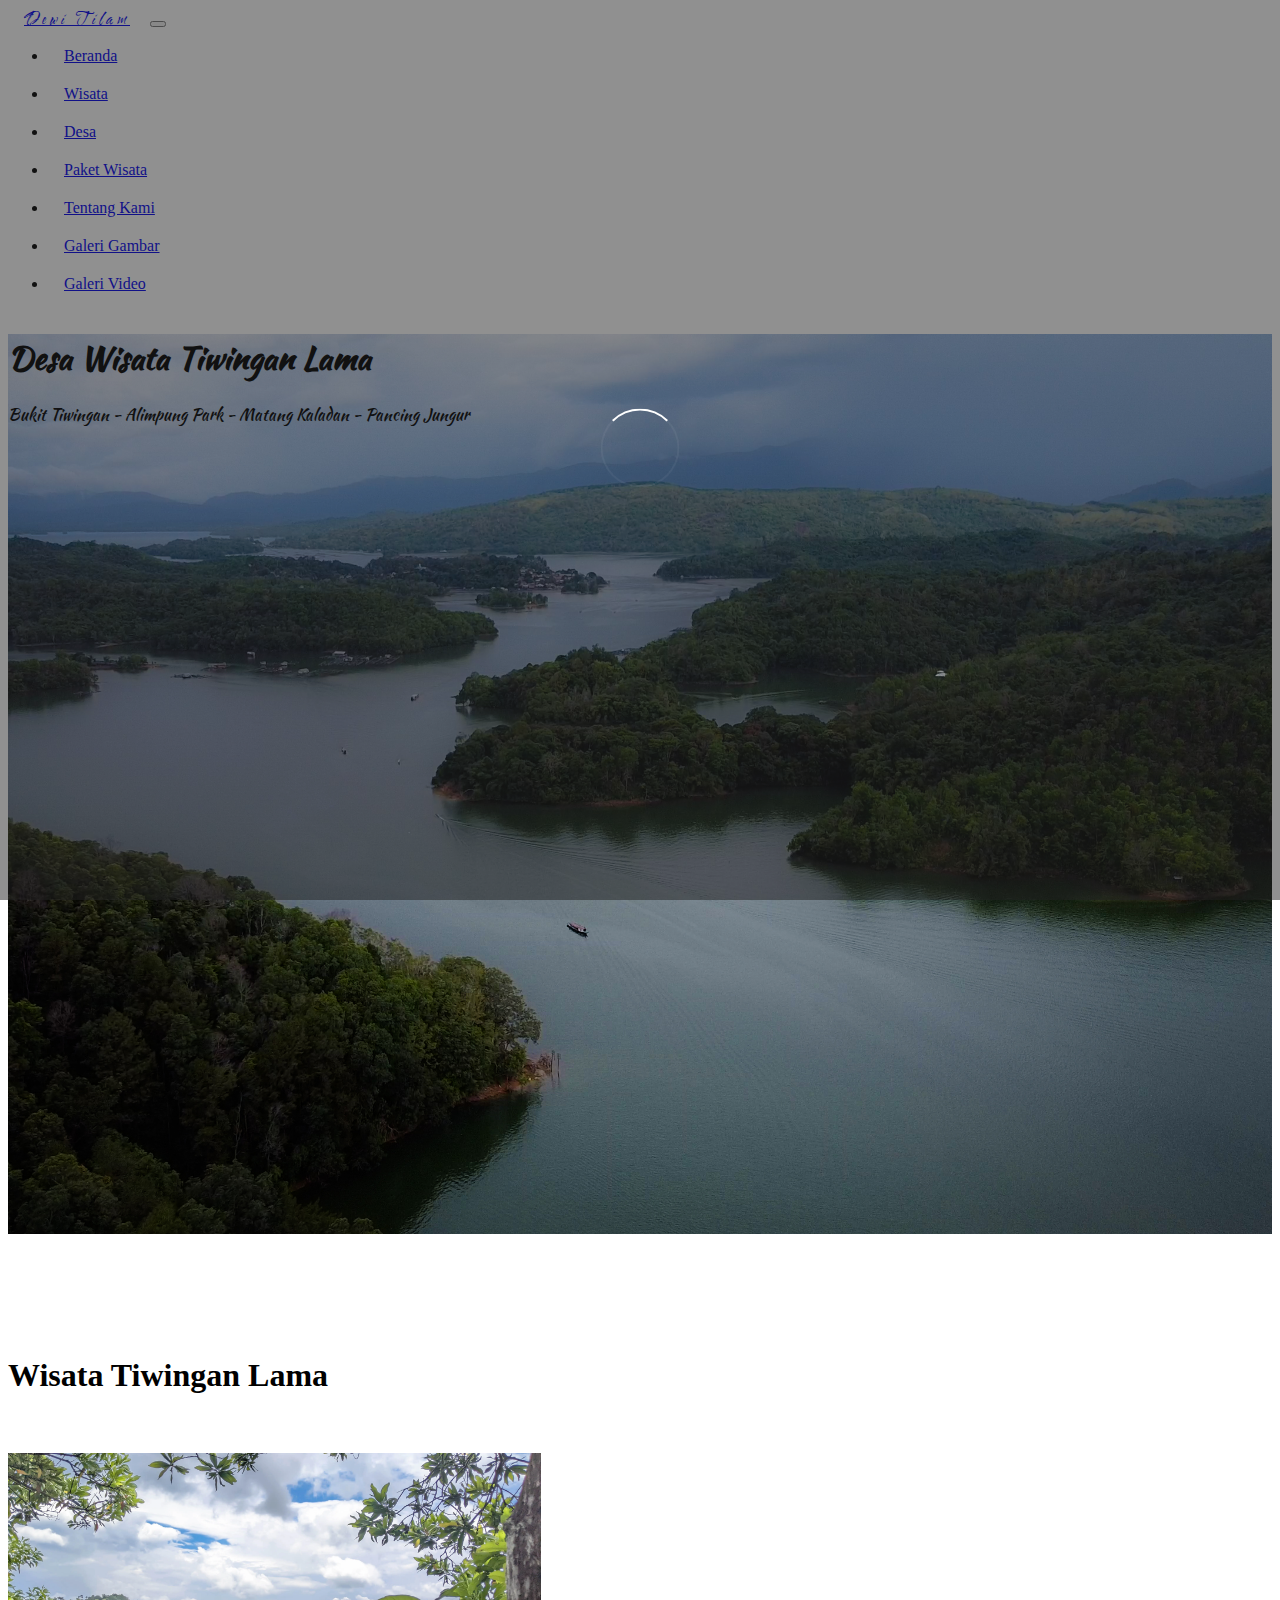
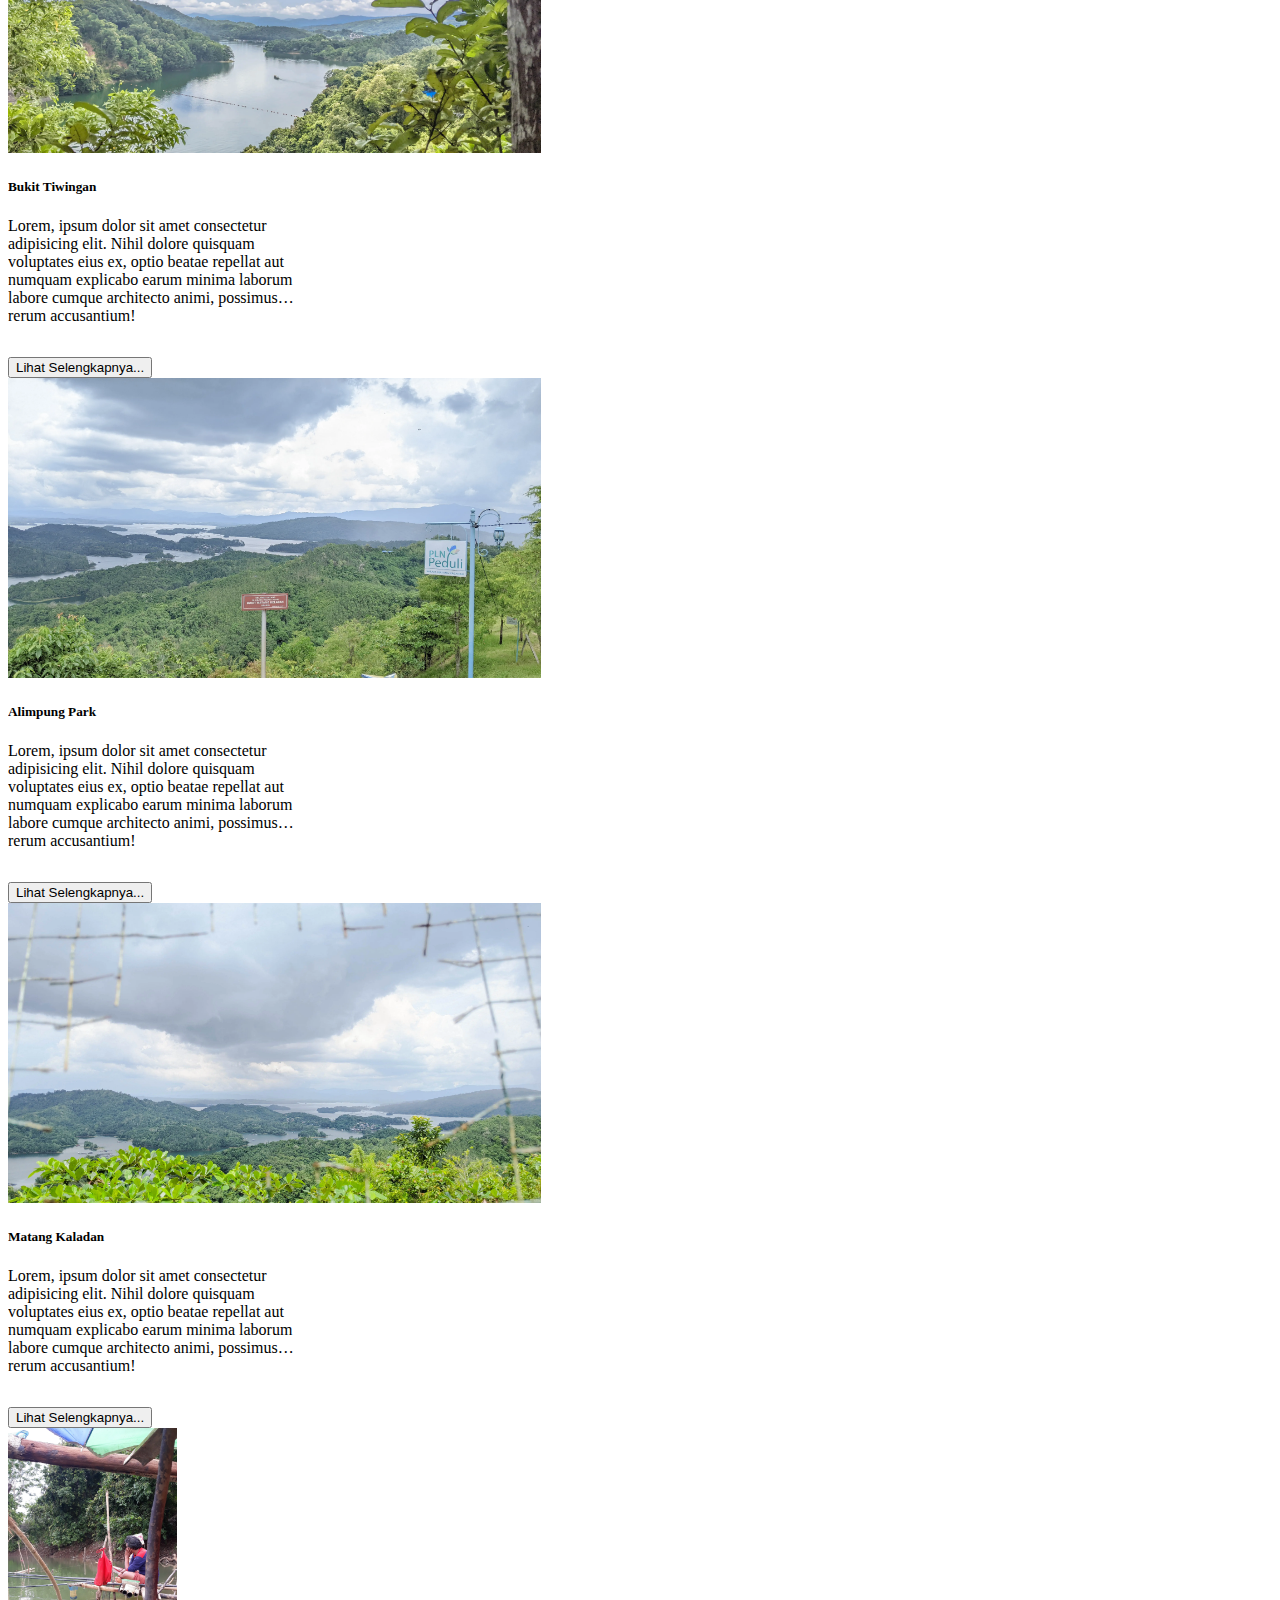
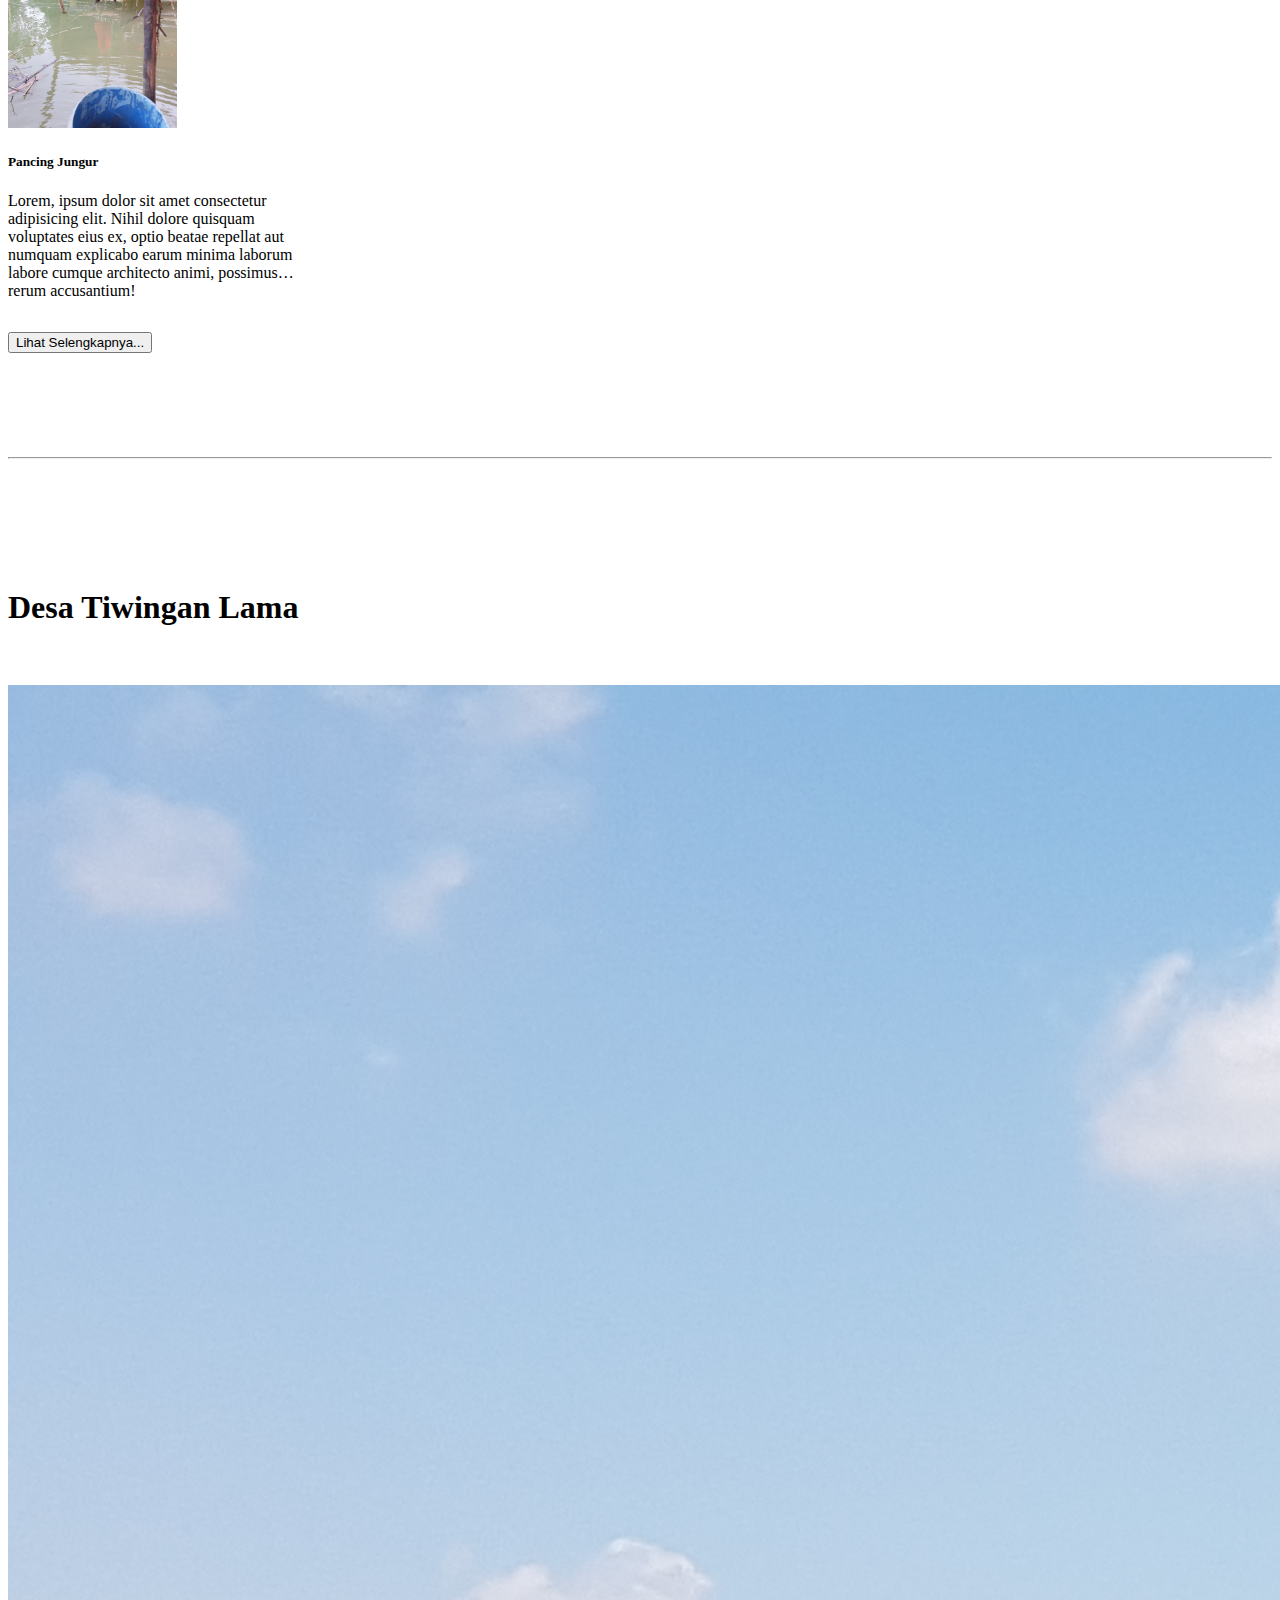
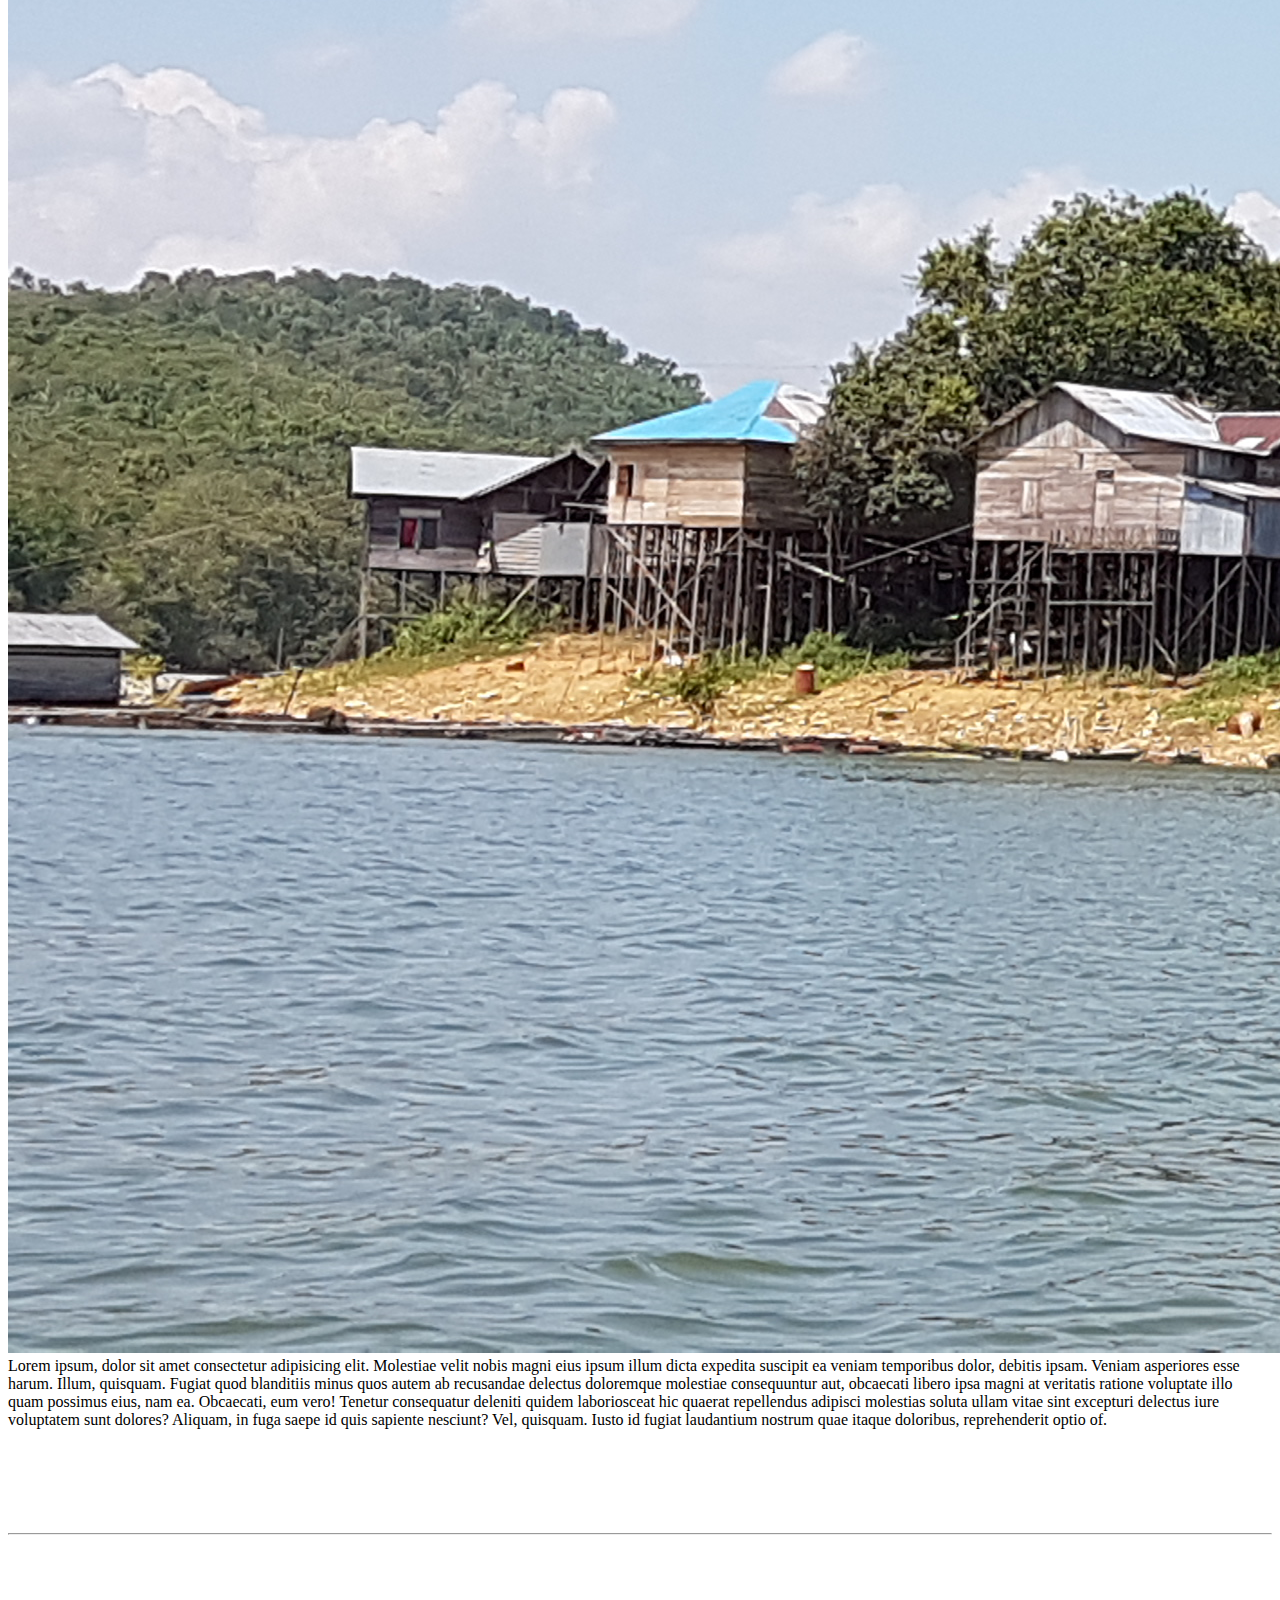
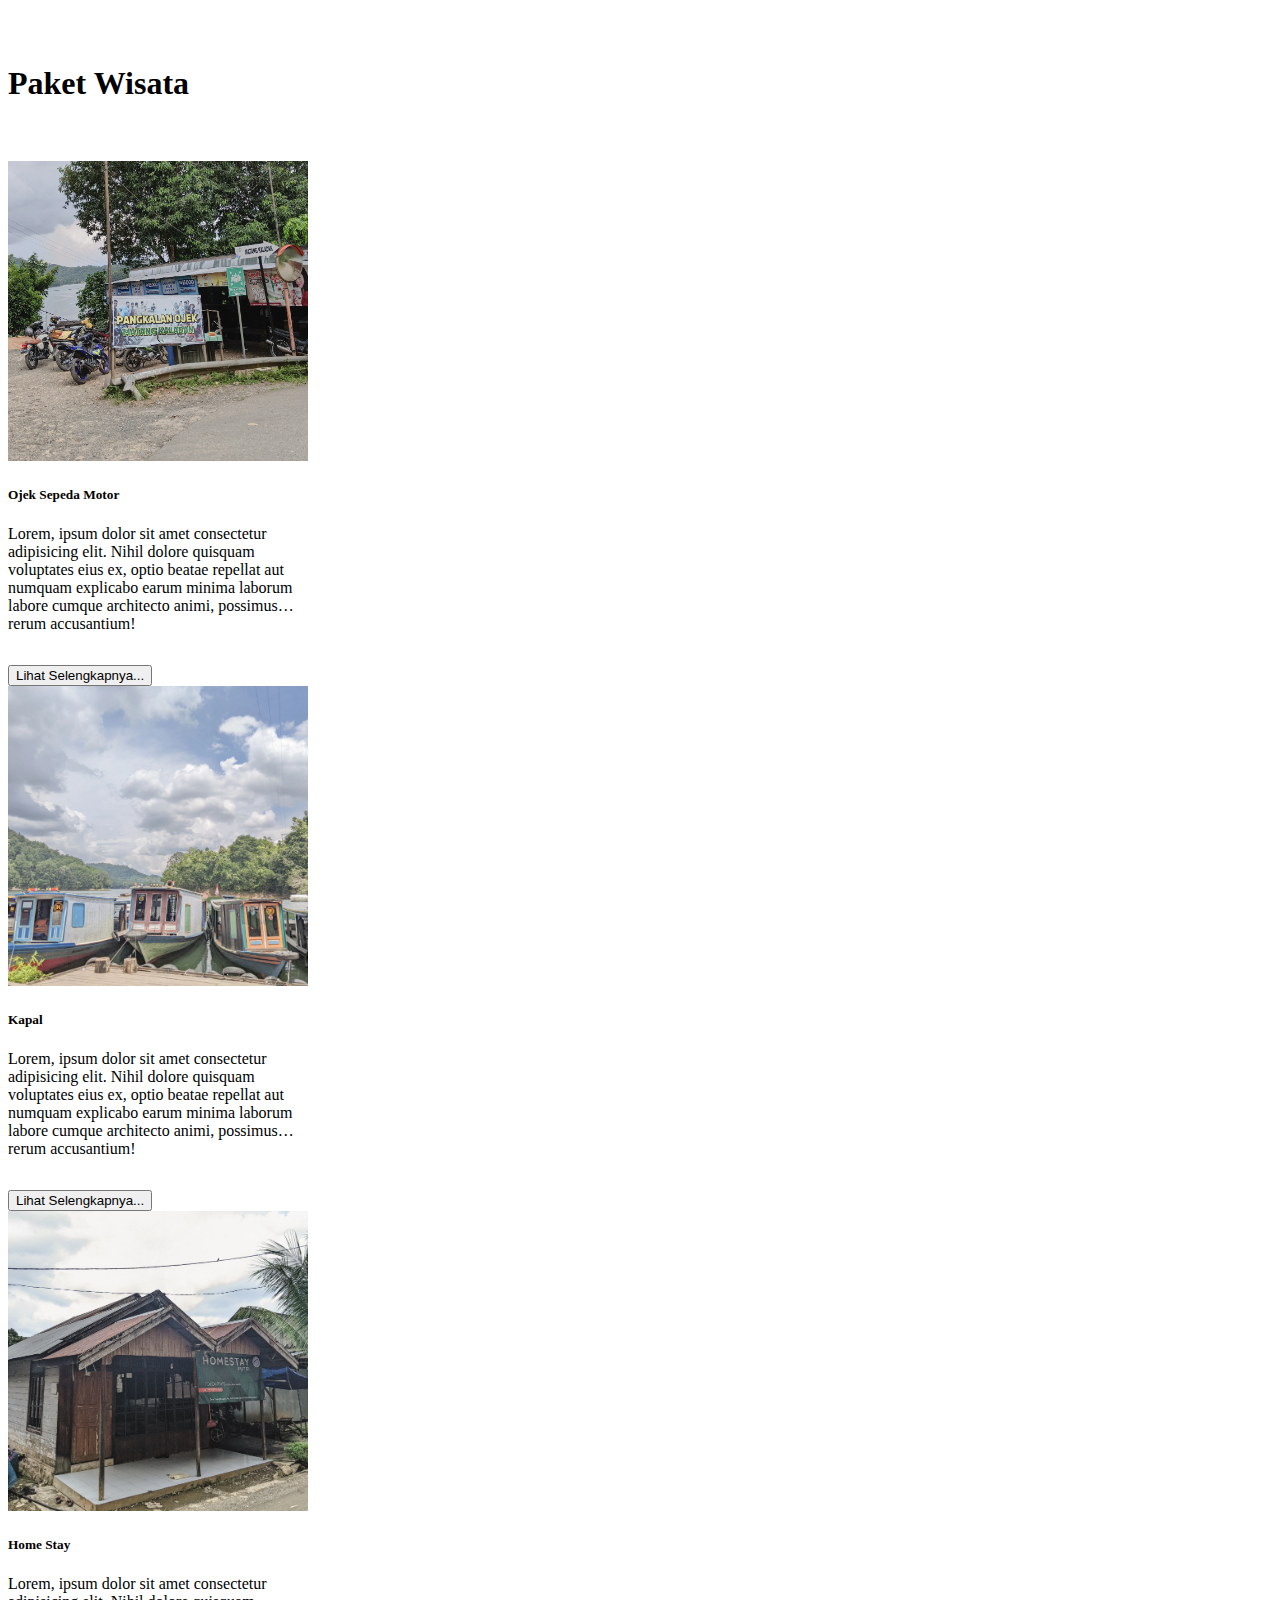
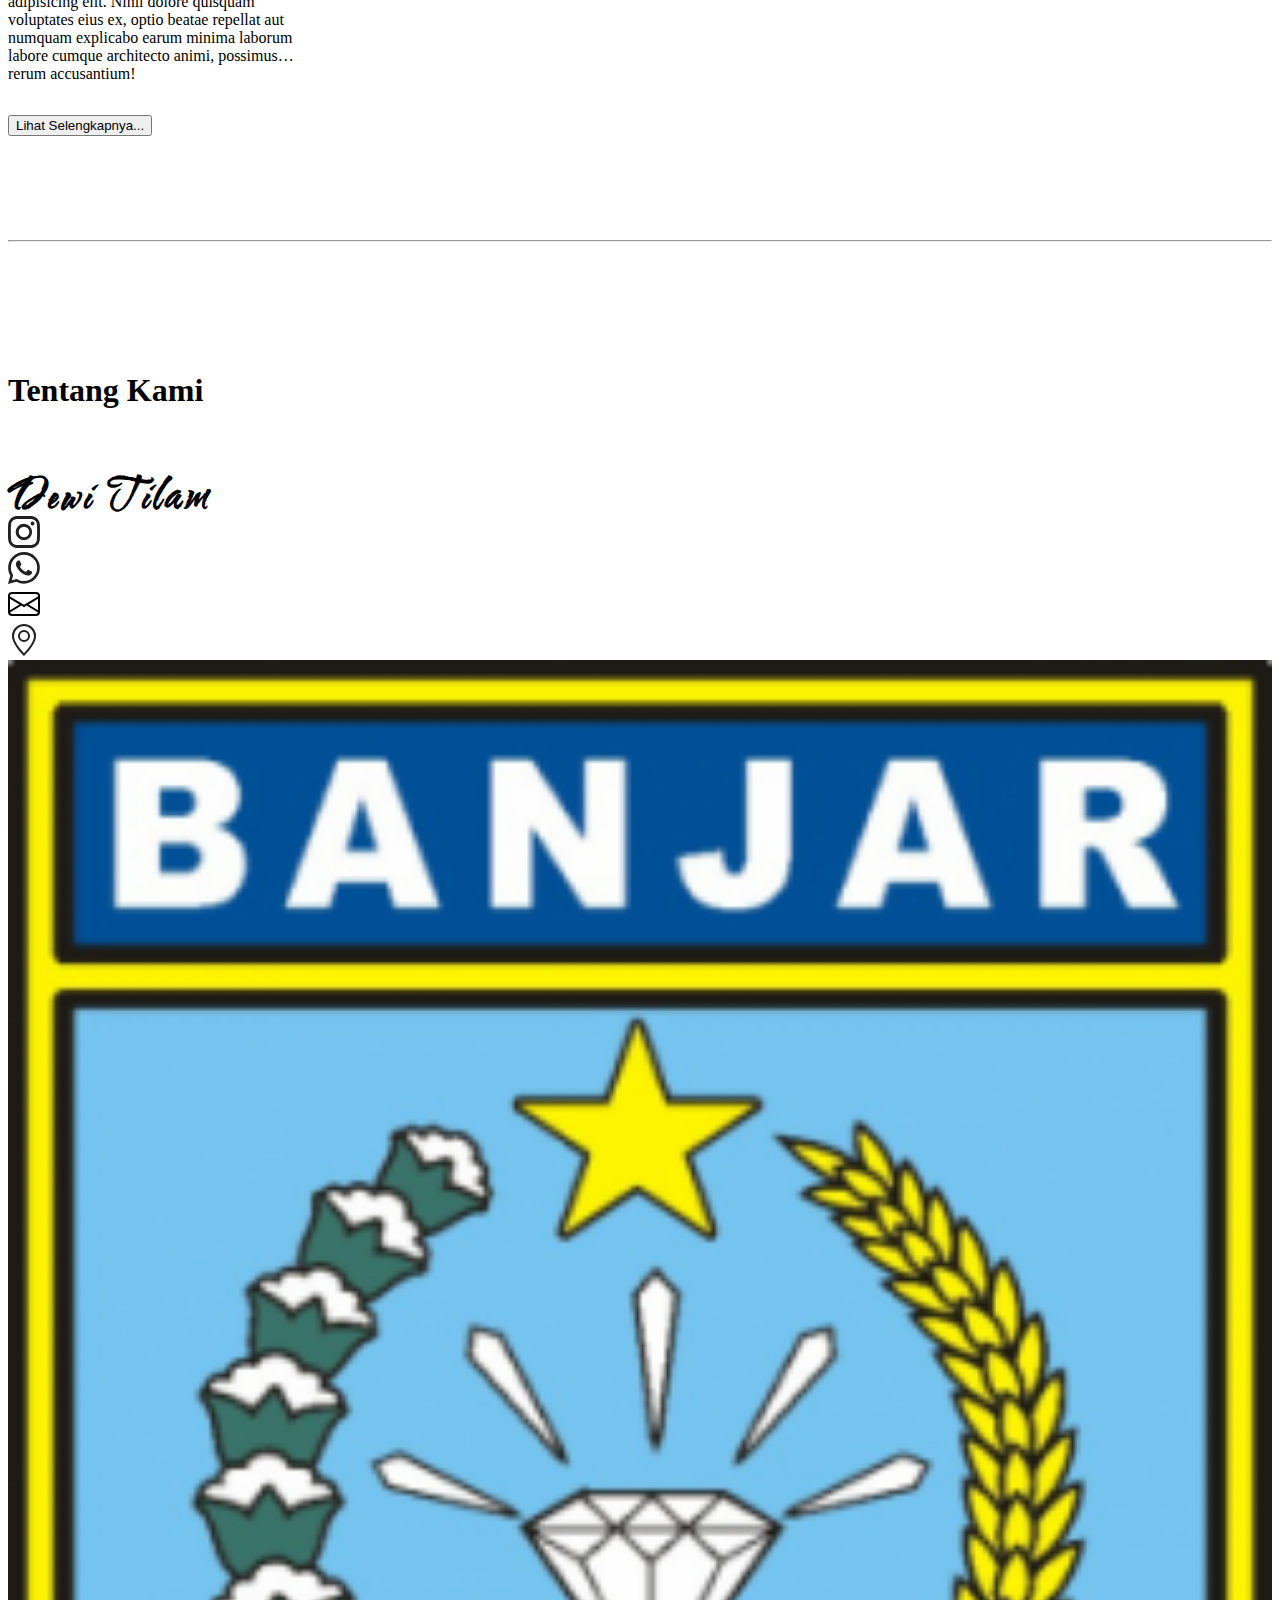
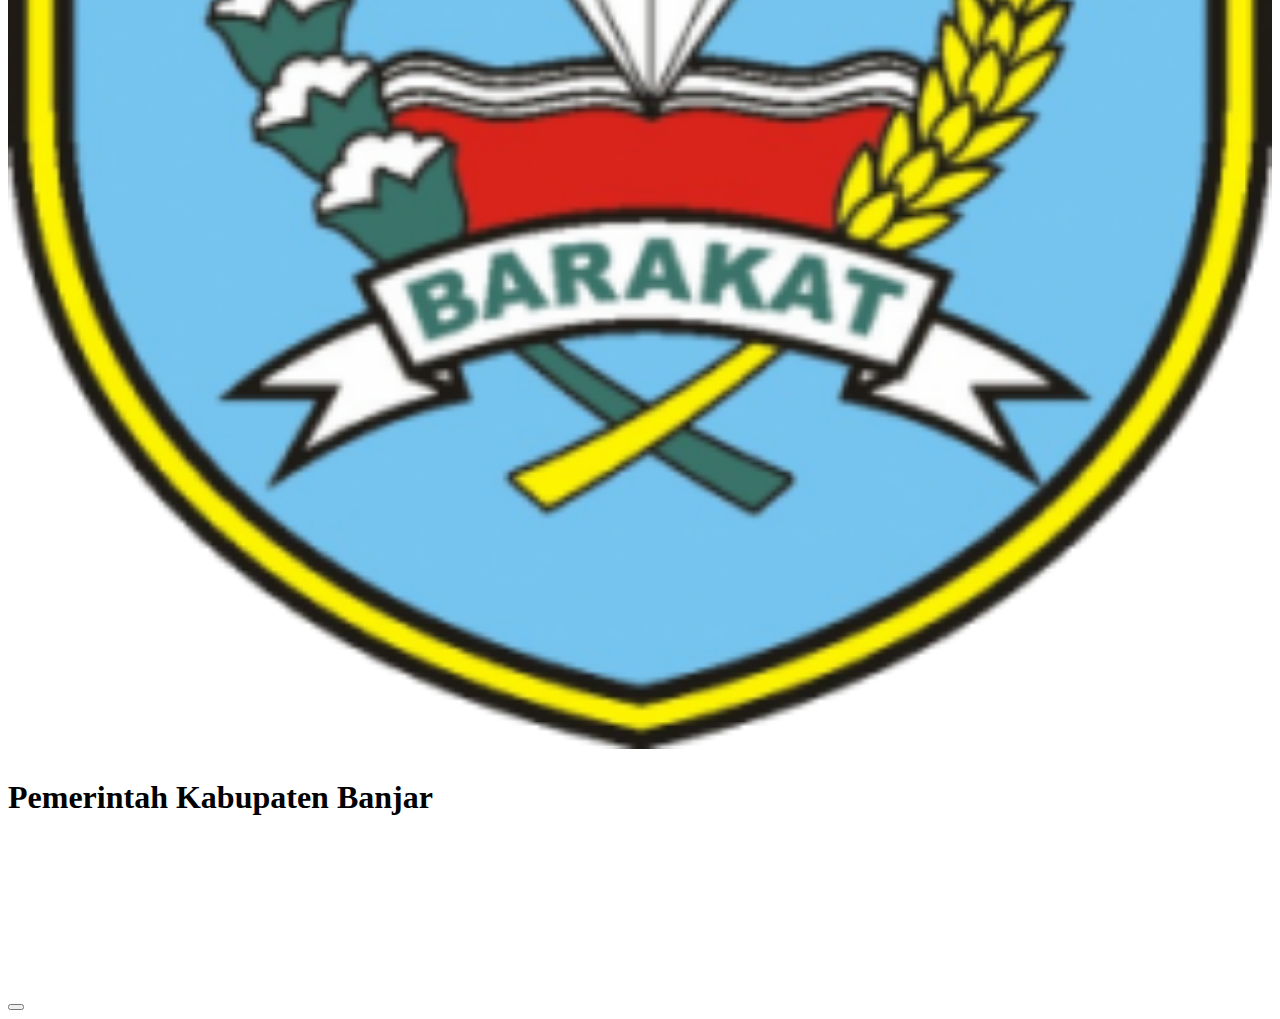
<file: index.html>
<!DOCTYPE html>
<html lang="en">
  <head>
    <!-- Required meta tags -->
    <meta charset="utf-8" />
    <meta name="viewport" content="width=device-width, initial-scale=1" />

    <!-- Bootstrap CSS -->
    <link href="https://cdn.jsdelivr.net/npm/bootstrap@5.0.2/dist/css/bootstrap.min.css" rel="stylesheet" integrity="sha384-EVSTQN3/azprG1Anm3QDgpJLIm9Nao0Yz1ztcQTwFspd3yD65VohhpuuCOmLASjC" crossorigin="anonymous" />

    <!-- My Style -->
    <link rel="stylesheet" href="css/home.css" />

    <!-- Jquery -->
    <script src="https://code.jquery.com/jquery-3.6.0.min.js" integrity="sha256-/xUj+3OJU5yExlq6GSYGSHk7tPXikynS7ogEvDej/m4=" crossorigin="anonymous"></script>

    <title>Dewi Tilam</title>
  </head>

  <body id="home">
    <nav class="navbar navbar-expand-lg navbar-dark fixed-top">
      <div class="container">
        <a class="navbar-brand text-center" href="#">Dewi Tilam</a>
        <button class="navbar-toggler" type="button" data-bs-toggle="collapse" data-bs-target="#navbarNav" aria-controls="navbarNav" aria-expanded="false" aria-label="Toggle navigation">
          <span class="navbar-toggler-icon"></span>
        </button>
        <div class="collapse navbar-collapse" id="navbarNav">
          <ul class="navbar-nav ms-auto">
            <li class="nav-item">
              <a class="nav-link active" href="#home">Beranda</a>
            </li>
            <li class="nav-item">
              <a class="nav-link active" href="#destination">Wisata</a>
            </li>
            <li class="nav-item">
              <a class="nav-link active" href="#village">Desa</a>
            </li>
            <li class="nav-item">
              <a class="nav-link active" href="#tour-package">Paket Wisata</a>
            </li>
            <li class="nav-item">
              <a class="nav-link active" href="#about-us">Tentang Kami</a>
            </li>
            <li class="nav-item">
              <a class="nav-link active" href="/images.html">Galeri Gambar</a>
            </li>
            <li class="nav-item">
              <a class="nav-link active" href="/videos.html">Galeri Video</a>
            </li>
          </ul>
        </div>
      </div>
    </nav>

    <style>
      .overlay {
        left: 0;
        z-index: 999;
        top: 0;
        width: 100%;
        height: 100%;
        position: fixed;
        background: rgba(34, 34, 34, 0.5);
      }

      .overlay__content {
        left: 50%;
        position: absolute;
        top: 50%;
        transform: translate(-50%, -50%);
      }

      .spinner {
        width: 75px;
        height: 75px;
        display: inline-block;
        border-width: 2px;
        border-color: rgba(255, 255, 255, 0.05);
        border-top-color: #fff;
        animation: spin 1s infinite linear;
        border-radius: 100%;
        border-style: solid;
      }

      @keyframes spin {
        100% {
          transform: rotate(360deg);
        }
      }
    </style>
    <div class="overlay d-none">
      <div class="overlay__content">
        <span class="spinner"></span>
      </div>
    </div>

    <!-- Jumbotron -->
    <section class="jumbotron d-flex align-items-center justify-content-center text-white text-center">
      <div class="row g-0 px-5">
        <h1 class="display-4 fw-bold mb-3">Desa Wisata Tiwingan Lama</h1>
        <p class="lead fw-light">
          <span class="destination">Bukit Tiwingan</span>
          <span class="destination">Alimpung Park</span>
          <span class="destination">Matang Kaladan</span>
          <span class="destination">Pancing Jungur</span>
        </p>
      </div>
    </section>
    <!-- End Jumbotron -->

    <!-- Destination -->
    <section id="destination">
      <div class="container text-center">
        <div class="row g-0 mb-3">
          <h2>Wisata Tiwingan Lama</h2>
        </div>
        <div class="row fs-5 justify-content-center">
          <div class="col-md-6 col-lg-3 mt-3 d-flex justify-content-center">
            <div class="card">
              <img src="assets/destination_images/bukit_tiwingan.webp" class="card-img card-img-top" />
              <div class="card-body">
                <h5 class="card-title">Bukit Tiwingan</h5>
                <p class="card-text">
                  Lorem, ipsum dolor sit amet consectetur adipisicing elit. Nihil dolore quisquam voluptates eius ex, optio beatae repellat aut numquam explicabo earum minima laborum labore cumque architecto animi, possimus, rerum
                  accusantium!
                </p>
              </div>
              <div class="p-3">
                <button data-slug="bukit-tiwingan" class="btn btn-primary btn-show">Lihat Selengkapnya...</button>
              </div>
            </div>
          </div>
          <div class="col-md-6 col-lg-3 mt-3 d-flex justify-content-center">
            <div class="card">
              <img src="assets/destination_images/alimpung_park.webp" class="card-img card-img-top" />
              <div class="card-body">
                <h5 class="card-title">Alimpung Park</h5>
                <p class="card-text">
                  Lorem, ipsum dolor sit amet consectetur adipisicing elit. Nihil dolore quisquam voluptates eius ex, optio beatae repellat aut numquam explicabo earum minima laborum labore cumque architecto animi, possimus, rerum
                  accusantium!
                </p>
              </div>
              <div class="p-3">
                <button data-slug="alimpung-park" class="btn btn-primary btn-show">Lihat Selengkapnya...</button>
              </div>
            </div>
          </div>
          <div class="col-md-6 col-lg-3 mt-3 d-flex justify-content-center">
            <div class="card">
              <img src="assets/destination_images/matang_kaladan.webp" class="card-img card-img-top" />
              <div class="card-body">
                <h5 class="card-title">Matang Kaladan</h5>
                <p class="card-text">
                  Lorem, ipsum dolor sit amet consectetur adipisicing elit. Nihil dolore quisquam voluptates eius ex, optio beatae repellat aut numquam explicabo earum minima laborum labore cumque architecto animi, possimus, rerum
                  accusantium!
                </p>
              </div>
              <div class="p-3">
                <button data-slug="matang-kaladan" class="btn btn-primary btn-show">Lihat Selengkapnya...</button>
              </div>
            </div>
          </div>
          <div class="col-md-6 col-lg-3 mt-3 d-flex justify-content-center">
            <div class="card">
              <img src="assets/destination_images/pancing_jungur.webp" class="card-img card-img-top" />
              <div class="card-body">
                <h5 class="card-title">Pancing Jungur</h5>
                <p class="card-text">
                  Lorem, ipsum dolor sit amet consectetur adipisicing elit. Nihil dolore quisquam voluptates eius ex, optio beatae repellat aut numquam explicabo earum minima laborum labore cumque architecto animi, possimus, rerum
                  accusantium!
                </p>
              </div>
              <div class="p-3">
                <button data-slug="pancing-jungur" class="btn btn-primary btn-show">Lihat Selengkapnya...</button>
              </div>
            </div>
          </div>
        </div>
      </div>
    </section>

    <div class="container">
      <hr />
    </div>

    <!-- Village Profile -->
    <section id="village">
      <div class="container">
        <div class="row g-0 mb-3 text-center">
          <h2>Desa Tiwingan Lama</h2>
        </div>
        <div class="row g-0">
          <div class="col-lg-4 col-md-12">
            <img src="assets/images/village.jpg" class="img-thumbnail" alt="Profil Desa Tiwingan Lama" />
          </div>
          <div class="col-lg-8 col-md-12 p-3 fs-5">
            Lorem ipsum, dolor sit amet consectetur adipisicing elit. Molestiae velit nobis magni eius ipsum illum dicta expedita suscipit ea veniam temporibus dolor, debitis ipsam. Veniam asperiores esse harum. Illum, quisquam. Fugiat quod
            blanditiis minus quos autem ab recusandae delectus doloremque molestiae consequuntur aut, obcaecati libero ipsa magni at veritatis ratione voluptate illo quam possimus eius, nam ea. Obcaecati, eum vero! Tenetur consequatur
            deleniti quidem laboriosceat hic quaerat repellendus adipisci molestias soluta ullam vitae sint excepturi delectus iure voluptatem sunt dolores? Aliquam, in fuga saepe id quis sapiente nesciunt? Vel, quisquam. Iusto id fugiat
            laudantium nostrum quae itaque doloribus, reprehenderit optio of.
          </div>
        </div>
      </div>
    </section>
    <!-- End Village Profile -->

    <div class="container">
      <hr />
    </div>

    <!-- Tour Package -->
    <section id="tour-package">
      <div class="container text-center">
        <div class="row g-0 mb-3">
          <h2>Paket Wisata</h2>
        </div>
        <div class="row fs-5 justify-content-center">
          <div class="col-md-6 col-lg-3 mt-3 d-flex justify-content-center">
            <div class="card">
              <img src="assets/tour_package_images/ojek.webp" class="card-img card-img-top" />
              <div class="card-body">
                <h5 class="card-title">Ojek Sepeda Motor</h5>
                <p class="card-text">
                  Lorem, ipsum dolor sit amet consectetur adipisicing elit. Nihil dolore quisquam voluptates eius ex, optio beatae repellat aut numquam explicabo earum minima laborum labore cumque architecto animi, possimus, rerum
                  accusantium!
                </p>
              </div>
              <div class="p-3">
                <button data-slug="ojek-sepeda-motor" class="btn btn-primary btn-show">Lihat Selengkapnya...</button>
              </div>
            </div>
          </div>
          <div class="col-md-6 col-lg-3 mt-3 d-flex justify-content-center">
            <div class="card">
              <img src="assets/tour_package_images/kapal.webp" class="card-img card-img-top" />
              <div class="card-body">
                <h5 class="card-title">Kapal</h5>
                <p class="card-text">
                  Lorem, ipsum dolor sit amet consectetur adipisicing elit. Nihil dolore quisquam voluptates eius ex, optio beatae repellat aut numquam explicabo earum minima laborum labore cumque architecto animi, possimus, rerum
                  accusantium!
                </p>
              </div>
              <div class="p-3">
                <button data-slug="kapal" class="btn btn-primary btn-show">Lihat Selengkapnya...</button>
              </div>
            </div>
          </div>
          <div class="col-md-6 col-lg-3 mt-3 d-flex justify-content-center">
            <div class="card">
              <img src="assets/tour_package_images/home_stay.webp" class="card-img card-img-top" />
              <div class="card-body">
                <h5 class="card-title">Home Stay</h5>
                <p class="card-text">
                  Lorem, ipsum dolor sit amet consectetur adipisicing elit. Nihil dolore quisquam voluptates eius ex, optio beatae repellat aut numquam explicabo earum minima laborum labore cumque architecto animi, possimus, rerum
                  accusantium!
                </p>
              </div>
              <div class="p-3">
                <button data-slug="home-stay" class="btn btn-primary btn-show">Lihat Selengkapnya...</button>
              </div>
            </div>
          </div>
        </div>
      </div>
    </section>
    <!-- End Tour Package -->

    <div class="container">
      <hr />
    </div>

    <!-- About Us -->
    <section id="about-us">
      <div class="container text-center">
        <div class="row g-0 mb-5">
          <h2>Tentang Kami</h2>
        </div>
        <div class="row justify-content-evenly">
          <div class="col-lg-4 col-md-6 mb-5">
            <div class="row g-0 justify-content-center align-items-center">
              <div class="row text-center" style="height: 3rem">
                <h1 id="footer-brand" class="footer-brand">Dewi Tilam</h1>
              </div>
              <div id="join-us" class="row justify-content-center p-4">
                <div id="instagram" class="col-auto">
                  <a href="https://www.instagram.com/dewitilam/" target="_blank">
                    <svg xmlns="http://www.w3.org/2000/svg" width="32" height="32" fill="currentColor" class="bi bi-instagram" viewBox="0 0 16 16">
                      <path
                        d="M8 0C5.829 0 5.556.01 4.703.048 3.85.088 3.269.222 2.76.42a3.917 3.917 0 0 0-1.417.923A3.927 3.927 0 0 0 .42 2.76C.222 3.268.087 3.85.048 4.7.01 5.555 0 5.827 0 8.001c0 2.172.01 2.444.048 3.297.04.852.174 1.433.372 1.942.205.526.478.972.923 1.417.444.445.89.719 1.416.923.51.198 1.09.333 1.942.372C5.555 15.99 5.827 16 8 16s2.444-.01 3.298-.048c.851-.04 1.434-.174 1.943-.372a3.916 3.916 0 0 0 1.416-.923c.445-.445.718-.891.923-1.417.197-.509.332-1.09.372-1.942C15.99 10.445 16 10.173 16 8s-.01-2.445-.048-3.299c-.04-.851-.175-1.433-.372-1.941a3.926 3.926 0 0 0-.923-1.417A3.911 3.911 0 0 0 13.24.42c-.51-.198-1.092-.333-1.943-.372C10.443.01 10.172 0 7.998 0h.003zm-.717 1.442h.718c2.136 0 2.389.007 3.232.046.78.035 1.204.166 1.486.275.373.145.64.319.92.599.28.28.453.546.598.92.11.281.24.705.275 1.485.039.843.047 1.096.047 3.231s-.008 2.389-.047 3.232c-.035.78-.166 1.203-.275 1.485a2.47 2.47 0 0 1-.599.919c-.28.28-.546.453-.92.598-.28.11-.704.24-1.485.276-.843.038-1.096.047-3.232.047s-2.39-.009-3.233-.047c-.78-.036-1.203-.166-1.485-.276a2.478 2.478 0 0 1-.92-.598 2.48 2.48 0 0 1-.6-.92c-.109-.281-.24-.705-.275-1.485-.038-.843-.046-1.096-.046-3.233 0-2.136.008-2.388.046-3.231.036-.78.166-1.204.276-1.486.145-.373.319-.64.599-.92.28-.28.546-.453.92-.598.282-.11.705-.24 1.485-.276.738-.034 1.024-.044 2.515-.045v.002zm4.988 1.328a.96.96 0 1 0 0 1.92.96.96 0 0 0 0-1.92zm-4.27 1.122a4.109 4.109 0 1 0 0 8.217 4.109 4.109 0 0 0 0-8.217zm0 1.441a2.667 2.667 0 1 1 0 5.334 2.667 2.667 0 0 1 0-5.334z"
                      />
                    </svg>
                  </a>
                </div>
                <div id="whatsapp" class="col-auto">
                  <a href="https://api.whatsapp.com/send?phone=0895348676676" target="_blank">
                    <svg xmlns="http://www.w3.org/2000/svg" width="32" height="32" fill="currentColor" class="bi bi-whatsapp" viewBox="0 0 16 16">
                      <path
                        d="M13.601 2.326A7.854 7.854 0 0 0 7.994 0C3.627 0 .068 3.558.064 7.926c0 1.399.366 2.76 1.057 3.965L0 16l4.204-1.102a7.933 7.933 0 0 0 3.79.965h.004c4.368 0 7.926-3.558 7.93-7.93A7.898 7.898 0 0 0 13.6 2.326zM7.994 14.521a6.573 6.573 0 0 1-3.356-.92l-.24-.144-2.494.654.666-2.433-.156-.251a6.56 6.56 0 0 1-1.007-3.505c0-3.626 2.957-6.584 6.591-6.584a6.56 6.56 0 0 1 4.66 1.931 6.557 6.557 0 0 1 1.928 4.66c-.004 3.639-2.961 6.592-6.592 6.592zm3.615-4.934c-.197-.099-1.17-.578-1.353-.646-.182-.065-.315-.099-.445.099-.133.197-.513.646-.627.775-.114.133-.232.148-.43.05-.197-.1-.836-.308-1.592-.985-.59-.525-.985-1.175-1.103-1.372-.114-.198-.011-.304.088-.403.087-.088.197-.232.296-.346.1-.114.133-.198.198-.33.065-.134.034-.248-.015-.347-.05-.099-.445-1.076-.612-1.47-.16-.389-.323-.335-.445-.34-.114-.007-.247-.007-.38-.007a.729.729 0 0 0-.529.247c-.182.198-.691.677-.691 1.654 0 .977.71 1.916.81 2.049.098.133 1.394 2.132 3.383 2.992.47.205.84.326 1.129.418.475.152.904.129 1.246.08.38-.058 1.171-.48 1.338-.943.164-.464.164-.86.114-.943-.049-.084-.182-.133-.38-.232z"
                      />
                    </svg>
                  </a>
                </div>
                <div id="email" class="col-auto">
                  <svg xmlns="http://www.w3.org/2000/svg" width="32" height="32" fill="currentColor" class="bi bi-envelope" viewBox="0 0 16 16">
                    <path
                      d="M0 4a2 2 0 0 1 2-2h12a2 2 0 0 1 2 2v8a2 2 0 0 1-2 2H2a2 2 0 0 1-2-2V4Zm2-1a1 1 0 0 0-1 1v.217l7 4.2 7-4.2V4a1 1 0 0 0-1-1H2Zm13 2.383-4.708 2.825L15 11.105V5.383Zm-.034 6.876-5.64-3.471L8 9.583l-1.326-.795-5.64 3.47A1 1 0 0 0 2 13h12a1 1 0 0 0 .966-.741ZM1 11.105l4.708-2.897L1 5.383v5.722Z"
                    />
                  </svg>
                </div>
                <div id="location" class="col-auto">
                  <a
                    href="https://www.google.com/maps/place/Tiwingan+Lama,+Aranio,+Banjar+Regency,+South+Kalimantan/@-3.5197194,114.9719083,12z/data=!3m1!4b1!4m5!3m4!1s0x2de67b1f23016137:0x7a042cce7a11e130!8m2!3d-3.5170002!4d115.0406679"
                    target="_blank"
                  >
                    <svg xmlns="http://www.w3.org/2000/svg" width="32" height="32" fill="currentColor" class="bi bi-geo-alt" viewBox="0 0 16 16">
                      <path
                        d="M12.166 8.94c-.524 1.062-1.234 2.12-1.96 3.07A31.493 31.493 0 0 1 8 14.58a31.481 31.481 0 0 1-2.206-2.57c-.726-.95-1.436-2.008-1.96-3.07C3.304 7.867 3 6.862 3 6a5 5 0 0 1 10 0c0 .862-.305 1.867-.834 2.94zM8 16s6-5.686 6-10A6 6 0 0 0 2 6c0 4.314 6 10 6 10z"
                      />
                      <path d="M8 8a2 2 0 1 1 0-4 2 2 0 0 1 0 4zm0 1a3 3 0 1 0 0-6 3 3 0 0 0 0 6z" />
                    </svg>
                  </a>
                </div>
              </div>
            </div>
          </div>
          <div class="col-lg-4 col-md-6">
            <div class="row justify-content-center">
              <div class="col-3 col-sm-4 col-lg-4 col-xl-3 mb-3">
                <img src="assets/images/logo-kab-banjar.png" style="width: 100%" />
              </div>
              <div class="col-sm-12 col-md-6 justify-content-center">
                <h2 class="ps-4">Pemerintah Kabupaten Banjar</h2>
              </div>
            </div>
          </div>
        </div>
      </div>
    </section>
    <!-- End About Us -->

    <div class="modal fade" id="show" tabindex="-1" aria-hidden="true">
      <div class="modal-dialog">
        <div class="modal-content">
          <div class="modal-header">
            <h5 class="modal-title"></h5>
            <button type="button" class="btn-close" data-bs-dismiss="modal" aria-label="Close"></button>
          </div>
          <div class="modal-body p-0">
            <div id="carouselGalleryImage" class="carousel slide" data-bs-ride="carousel">
              <div class="carousel-indicators"></div>
              <div class="carousel-inner"></div>
            </div>
            <div class="p-3 text-start body"></div>
          </div>
        </div>
      </div>
    </div>

    <script>
      // modal.js need 'url' variable
      const url = 'assets';
    </script>
    <script src="scripts/templates.js"></script>
    <script src="scripts/modal.js"></script>
    <script src="scripts/home.js"></script>
    <script src="https://cdn.jsdelivr.net/npm/bootstrap@5.0.2/dist/js/bootstrap.bundle.min.js" integrity="sha384-MrcW6ZMFYlzcLA8Nl+NtUVF0sA7MsXsP1UyJoMp4YLEuNSfAP+JcXn/tWtIaxVXM" crossorigin="anonymous"></script>
  </body>
</html>
</file>
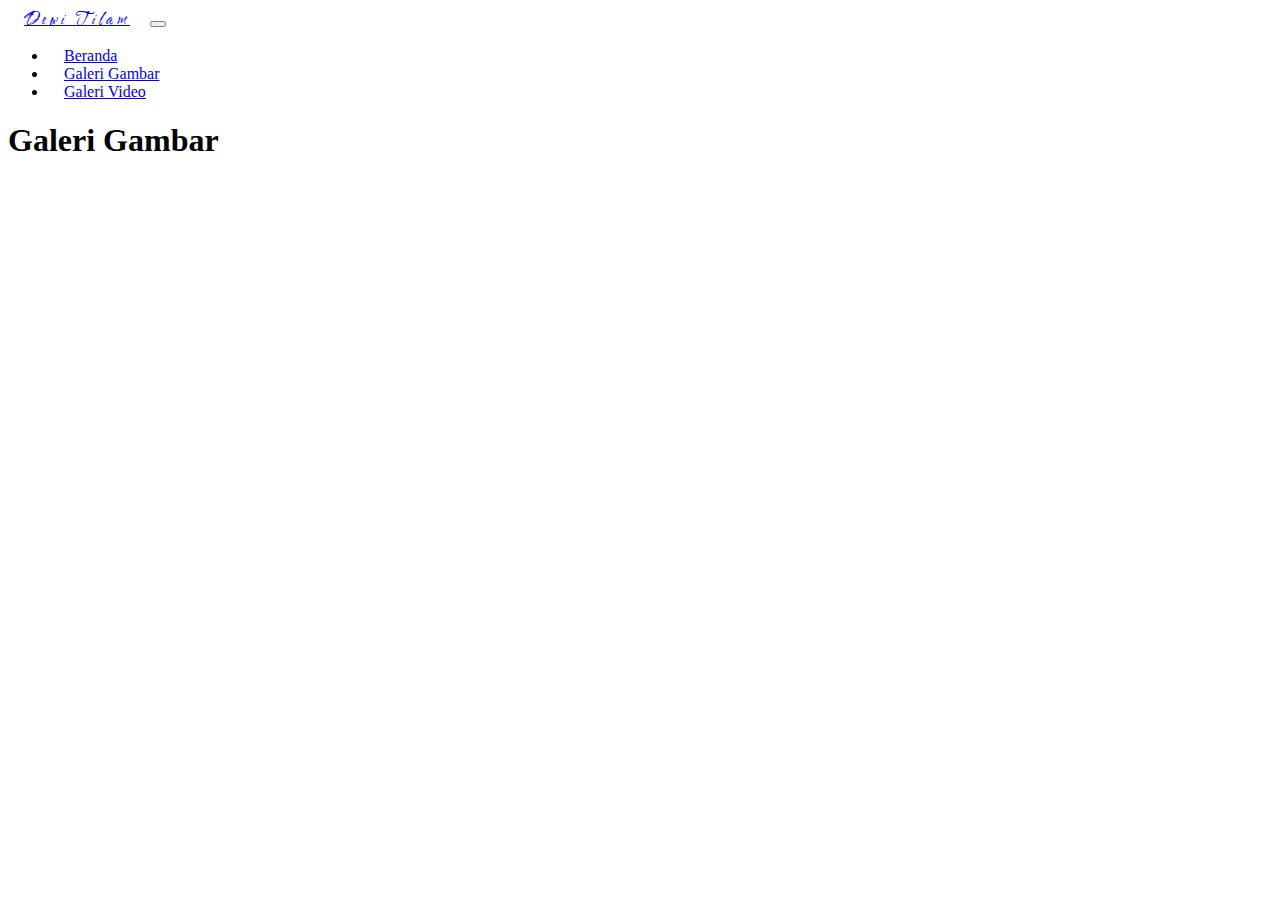
<file: images.html>
<!DOCTYPE html>
<html lang="en">
  <head>
    <!-- Required meta tags -->
    <meta charset="utf-8" />
    <meta name="viewport" content="width=device-width, initial-scale=1" />

    <title>Dewi Tilam | Galeri Gambar</title>


    <script src="https://code.jquery.com/jquery-3.6.0.slim.min.js" integrity="sha256-u7e5khyithlIdTpu22PHhENmPcRdFiHRjhAuHcs05RI=" crossorigin="anonymous"></script>

    <!-- Bootstrap CSS -->
    <link href="https://cdn.jsdelivr.net/npm/bootstrap@5.0.2/dist/css/bootstrap.min.css" rel="stylesheet" integrity="sha384-EVSTQN3/azprG1Anm3QDgpJLIm9Nao0Yz1ztcQTwFspd3yD65VohhpuuCOmLASjC" crossorigin="anonymous" />


    <script src="https://cdn.jsdelivr.net/npm/bootstrap@5.0.2/dist/js/bootstrap.bundle.min.js" integrity="sha384-MrcW6ZMFYlzcLA8Nl+NtUVF0sA7MsXsP1UyJoMp4YLEuNSfAP+JcXn/tWtIaxVXM" crossorigin="anonymous"></script>


    <link rel="stylesheet" href="css/gallery.css" />
  </head>

  <body>
    <nav class="navbar navbar-expand-lg navbar-light shadow-sm">
      <div class="container">
        <a class="navbar-brand" href="#">Dewi Tilam</a>
        <button class="navbar-toggler" type="button" data-bs-toggle="collapse" data-bs-target="#navbarNav" aria-controls="navbarNav" aria-expanded="false" aria-label="Toggle navigation">
          <span class="navbar-toggler-icon"></span>
        </button>
        <div class="collapse navbar-collapse" id="navbarNav">
          <ul class="navbar-nav ms-auto">
            <li class="nav-item">
              <a class="nav-link" href="/">Beranda</a>
            </li>
            <li class="nav-item">
              <a class="nav-link active" href="/images.html">Galeri Gambar</a>
            </li>
            <li class="nav-item">
              <a class="nav-link" href="/videos.html">Galeri Video</a>
            </li>
          </ul>
        </div>
      </div>
    </nav>

    <main>
      <section class="pt-5 pb-3 container">
        <div class="row py-lg-5">
          <div class="col-lg-6 col-md-8 mx-auto text-center">
            <h1 class="fw-light">Galeri Gambar</h1>
          </div>
        </div>
      </section>
    </main>
  </body>
</html>
</file>
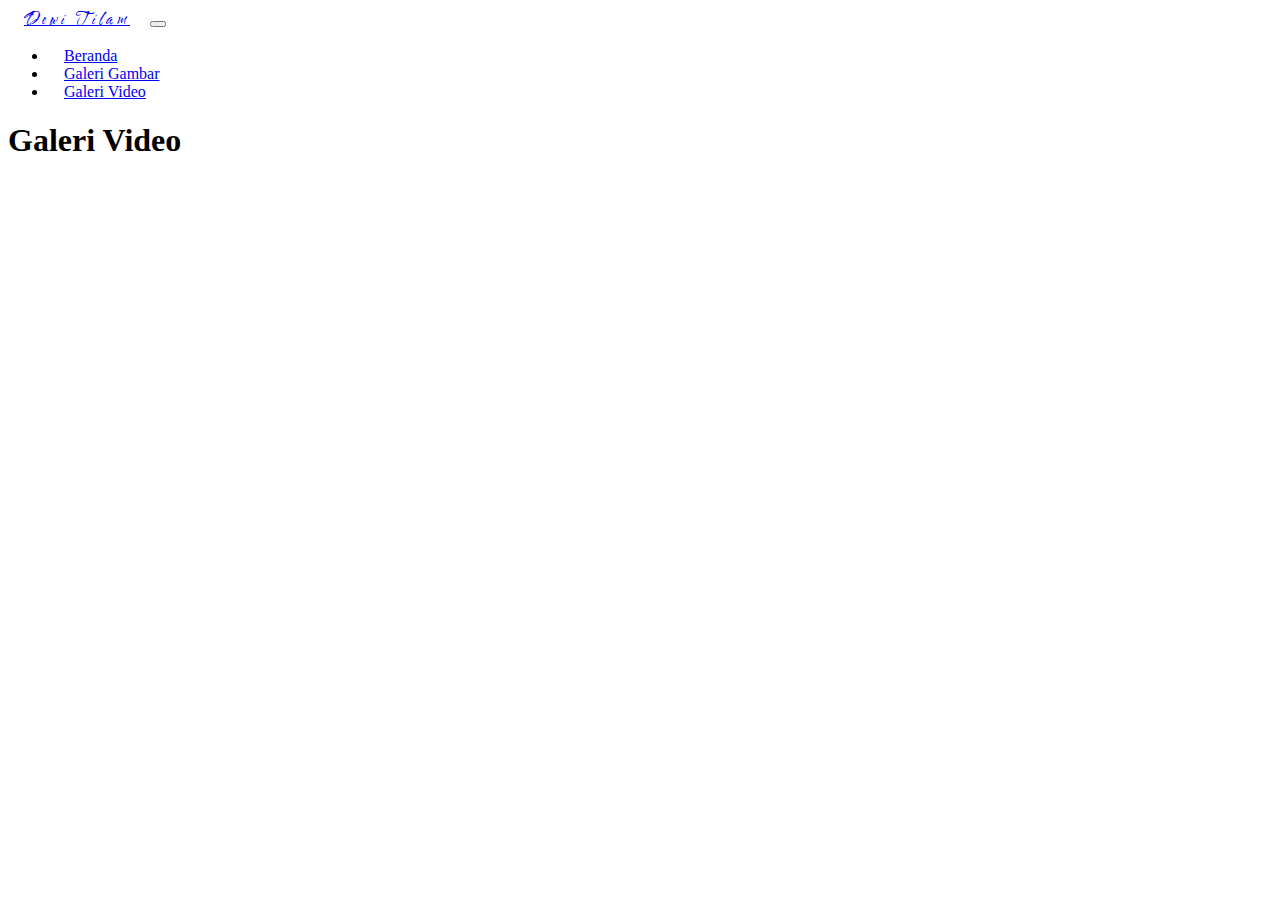
<file: videos.html>
<!DOCTYPE html>
<html lang="en">
  <head>
    <!-- Required meta tags -->
    <meta charset="utf-8" />
    <meta name="viewport" content="width=device-width, initial-scale=1" />

    <title>Dewi Tilam | Galeri Gambar</title>


    <script src="https://code.jquery.com/jquery-3.6.0.slim.min.js" integrity="sha256-u7e5khyithlIdTpu22PHhENmPcRdFiHRjhAuHcs05RI=" crossorigin="anonymous"></script>

    <!-- Bootstrap CSS -->
    <link href="https://cdn.jsdelivr.net/npm/bootstrap@5.0.2/dist/css/bootstrap.min.css" rel="stylesheet" integrity="sha384-EVSTQN3/azprG1Anm3QDgpJLIm9Nao0Yz1ztcQTwFspd3yD65VohhpuuCOmLASjC" crossorigin="anonymous" />


    <script src="https://cdn.jsdelivr.net/npm/bootstrap@5.0.2/dist/js/bootstrap.bundle.min.js" integrity="sha384-MrcW6ZMFYlzcLA8Nl+NtUVF0sA7MsXsP1UyJoMp4YLEuNSfAP+JcXn/tWtIaxVXM" crossorigin="anonymous"></script>


    <link rel="stylesheet" href="css/gallery.css" />
  </head>

  <body>
    <nav class="navbar navbar-expand-lg navbar-light shadow-sm">
      <div class="container">
        <a class="navbar-brand" href="#">Dewi Tilam</a>
        <button class="navbar-toggler" type="button" data-bs-toggle="collapse" data-bs-target="#navbarNav" aria-controls="navbarNav" aria-expanded="false" aria-label="Toggle navigation">
          <span class="navbar-toggler-icon"></span>
        </button>
        <div class="collapse navbar-collapse" id="navbarNav">
          <ul class="navbar-nav ms-auto">
            <li class="nav-item">
              <a class="nav-link" href="/">Beranda</a>
            </li>
            <li class="nav-item">
              <a class="nav-link" href="/images.html">Galeri Gambar</a>
            </li>
            <li class="nav-item">
              <a class="nav-link active" href="/videos.html">Galeri Video</a>
            </li>
          </ul>
        </div>
      </div>
    </nav>

    <main>
      <section class="pt-5 pb-3 container">
        <div class="row py-lg-5">
          <div class="col-lg-6 col-md-8 mx-auto text-center">
            <h1 class="fw-light">Galeri Video</h1>
          </div>
        </div>
      </section>
    </main>
  </body>
</html>
</file>
<file: css/home.css>
/* Alternative Jumbotron Font */
/* font-family: 'Cormorant Garamond', serif; */
@import url("https://fonts.googleapis.com/css2?family=Cormorant+Garamond:ital,wght@0,300;0,400;0,500;0,600;0,700;1,300;1,400;1,500;1,600;1,700&display=swap");

/* Jumbotron Font */
/* font-family: "Kaushan Script", cursive; */
@import url("https://fonts.googleapis.com/css2?family=Kaushan+Script&display=swap");

/* Brand Font */
/* font-family: "Water Brush", cursive; */
@import url("https://fonts.googleapis.com/css2?family=Water+Brush&display=swap");

.dewi-tilam-text {
    font-family: serif;
}

.navbar li a::after {
    content: "";
    display: block;
    border-bottom-width: 2px;
    border-bottom-style: solid;
    transform: scaleX(0);
    transition: transform 250ms ease-in-out;
}

.navbar li a.marker::after {
    transform: scaleX(1);
}

.navbar a {
    padding: 16px;
    width: fit-content;
}

.navbar .navbar-brand,
.footer-brand {
    font-family: "Water Brush", cursive;
    letter-spacing: 4px;
}

.navbar ul li {
    font-family: serif;
}

.jumbotron {
    background-image: url("../assets/images/jumbotron.jpg");
    background-size: cover;
    background-position: center;
    height: 100vh;
    font-family: "Kaushan Script", cursive;
}

#village img {
    height: 100%;
    object-fit: cover;
}

.carousel-item img {
    height: 255px;
    object-fit: cover;
}

::-webkit-scrollbar {
    width: 0; /* Remove scrollbar space */
}

html {
    scrollbar-width: none;
}

#destination,
#tour-package,
#village,
#about-us {
    padding: 6rem 0;
}

#destination h2,
#tour-package h2,
#village h2,
#about-us h2 {
    font-size: 2em;
    padding-bottom: 2rem;
    font-family: serif;
}

#destination .card,
#village .card,
#tour-package .card {
    width: 18rem;
}

#destination .card .card-body,
#village .card .card-body,
#tour-package .card .card-body {
    height: 200px;
    overflow: hidden;
}

#destination .card .card-img,
#village .card .card-img,
#tour-package .card .card-img {
    height: 300px;
    object-fit: cover;
}

.card .card-text {
    display: -webkit-box;
    -webkit-box-orient: vertical;
    -webkit-line-clamp: 5;
}

.fixed-top {
    background: rgba(0, 0, 0, 0);
}

.fixed-top.scrolled {
    background-color: #fff !important;
    box-shadow: 0 0.5rem 1rem rgba(0, 0, 0, 0.15);
    transition: background-color 200ms linear;
}

footer {
    padding: 6rem;
}

.footer-brand {
    font-size: 2.5em;
}

#join-us div a {
    color: #212121;
}

#join-us div a:hover {
    color: #0d6efd;
}

#email:hover {
    color: #0d6efd;
    cursor: pointer;
}

.join-us-font-size {
    font-size: 24px;
}

@media only screen and (min-width: 550px) {
    .jumbotron .destination:not(:last-child):after {
        display: inline;
        content: " - ";
    }
}

@media only screen and (max-width: 550px) {
    .jumbotron .destination {
        display: block;
    }
}
</file>
<file: css/gallery.css>
/* Jumbotron Font */
/* Kaushan Script Designed by Impallari Type */
/* font-family: "Kaushan Script", cursive; */
@import url("https://fonts.googleapis.com/css2?family=Kaushan+Script&display=swap");

/* Brand Font */
/* Water Brush Designed by Robert Leuschke */
/* font-family: "Water Brush", cursive; */
@import url("https://fonts.googleapis.com/css2?family=Water+Brush&display=swap");

.navbar a {
    padding: 16px;
}

.navbar .navbar-brand,
.footer-brand {
    font-family: "Water Brush", cursive;
    letter-spacing: 4px;
}

.navbar ul li,
h1 {
    font-family: serif;
}

.card .card-body {
    height: 100px;
    padding-bottom: 0;
    overflow: hidden;
}

.card .card-text {
    display: -webkit-box;
    -webkit-box-orient: vertical;
    -webkit-line-clamp: 3;
}

.card img {
    width: 100%;
    height: 255px;
    object-fit: cover;
}

iframe {
    width: 100%;
    height: 255px;
}
</file>
